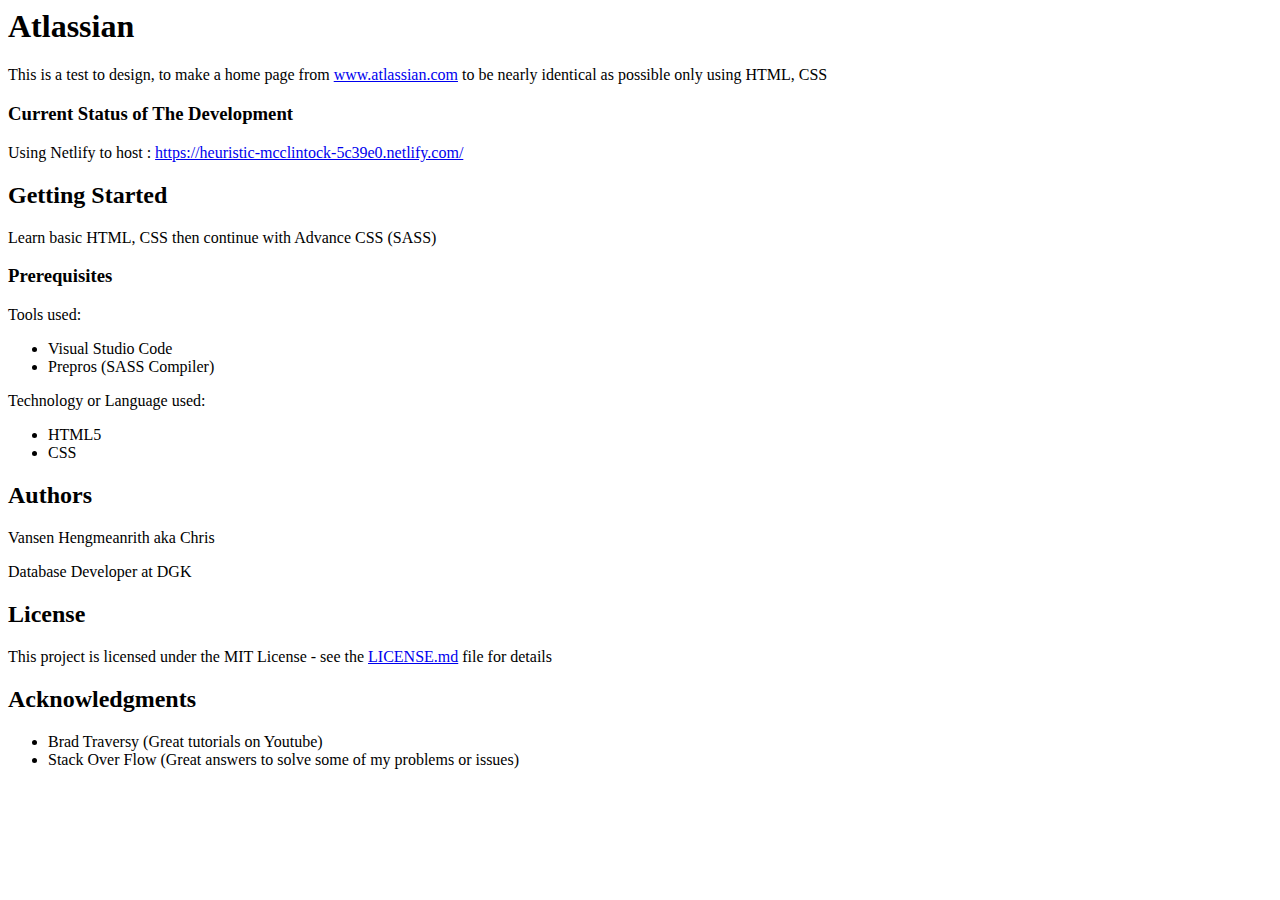
<file: README.html>
<html>
      <head>
        <meta charset="UTF-8">
        <title>README.md</title>
      </head>
      <body>
        <h1 id="atlassian">Atlassian</h1>
<p>This is a test to design, to make a home page from <a href="http://www.atlassian.com">www.atlassian.com</a> to be nearly identical as possible only using HTML, CSS</p>
<h3 id="current-status-of-the-development">Current Status of The Development</h3>
<p>Using Netlify to host : <a href="https://heuristic-mcclintock-5c39e0.netlify.com/">https://heuristic-mcclintock-5c39e0.netlify.com/</a></p>
<h2 id="getting-started">Getting Started</h2>
<p>Learn basic HTML, CSS then continue with Advance CSS (SASS)</p>
<h3 id="prerequisites">Prerequisites</h3>
<p>Tools used:</p>
<ul>
<li>Visual Studio Code</li>
<li>Prepros (SASS Compiler)</li>
</ul>
<p>Technology or Language used:</p>
<ul>
<li>HTML5</li>
<li>CSS</li>
</ul>
<h2 id="authors">Authors</h2>
<p>Vansen Hengmeanrith aka Chris</p>
<p>Database Developer at DGK</p>
<h2 id="license">License</h2>
<p>This project is licensed under the MIT License - see the <a href="LICENSE.md">LICENSE.md</a> file for details</p>
<h2 id="acknowledgments">Acknowledgments</h2>
<ul>
<li>Brad Traversy (Great tutorials on Youtube)</li>
<li>Stack Over Flow (Great answers to solve some of my problems or issues)</li>
</ul>

      </body>
    </html>
</file>
